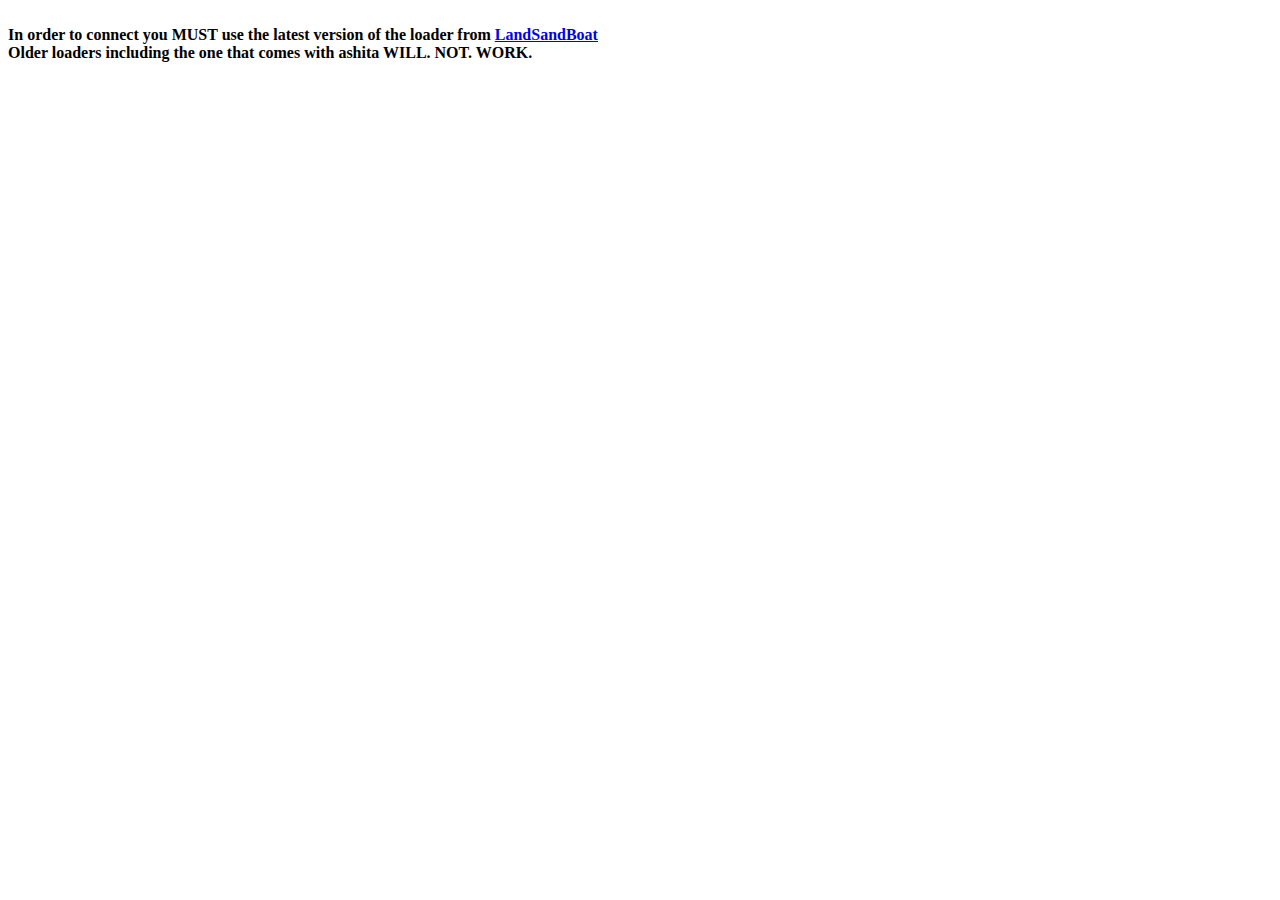
<file: index.html>
<!DOCTYPE html>
<html>
	<head>
		<title>Demiurge Server Home Page</title>
		<!--#include virtual="/module/common_head.html" -->
	</head>

	<body>
		<style>
			div.sticky {
				position: -webkit-sticky;
				position: sticky;
				top: 0;
			}
		</style>
		<div class="sticky">
		<!--#include virtual="/module/nav.html" -->
		</div>
		<br>
		<strong>
		In order to connect you MUST use the latest version of the loader from <a href="https://github.com/LandSandBoat/xiloader/releases">LandSandBoat</a>
		<br>
		Older loaders including the one that comes with ashita WILL. NOT. WORK.
		</strong>
		<br>
		<br>
		<!--#include virtual="/module/players-online.php" -->
	</body>
</html>
</file>
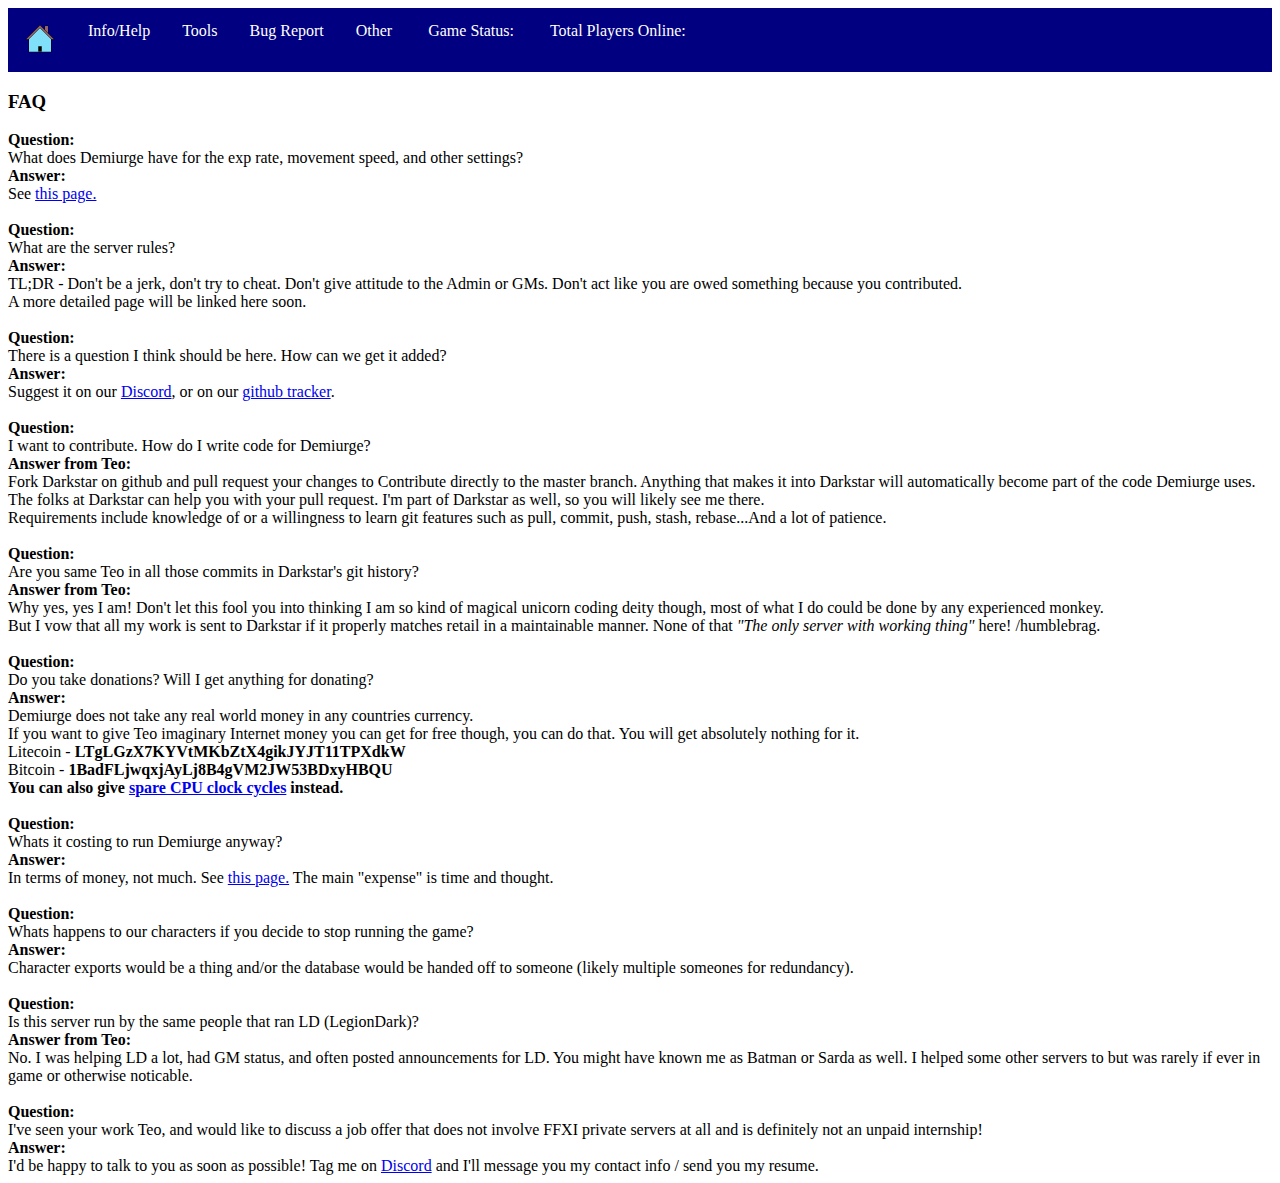
<file: FAQ.html>
<!DOCTYPE html>
<html>
	<head>
		<title>FAQ</title>
		<meta charset="utf-8" />
		<meta http-equiv="X-UA-Compatible" content="IE=edge" />
		<meta name="viewport" content="width=device-width, initial-scale=1.0, maximum-scale=1.0" />
		<link rel="stylesheet" type="text/css" href="css/nav.css" />
	</head>

	<body>
		<ul>
			<li><a href="http://demiurge.pw/"> <img src="files/home-button.png" alt="Home" height="32" width="32"> </a></li>
			<li class="dropdown">
				<a href="javascript:void(0)" class="dropbtn">Info/Help</a>
				<div class="dropdown-content">
				<a href="https://github.com/Demiurge-DSP/feedback-and-info/wiki/">Demiurge Wiki</a>
				<a href="https://discord.gg/SSU3HMq">Demiurge Discord</a>
				<a href="faq.html">FAQ</a>
				</div>
			</li>
			<li class="dropdown">
				<a href="javascript:void(0)" class="dropbtn">Tools</a>
				<div class="dropdown-content">
				<a href="tool/ah.html">AH Lookup</a>
				<a href="tool/recipe.html">Recipe Lookup</a>
				<a href="tool/treasure.html">Treasure Lookup</a>
				</div>
			</li>
			<li class="dropdown">
				<a href="javascript:void(0)" class="dropbtn">Bug Report</a>
				<div class="dropdown-content">
				<a href="https://github.com/DarkstarProject/darkstar/issues/new">Darkstar Tracker</a>
				<a href="https://github.com/Demiurge-DSP/feedback-and-info/issues/new">Demiurge Tracker</a>
				</div>
			</li>
			<li class="dropdown">
				<a href="javascript:void(0)" class="dropbtn">Other</a>
				<div class="dropdown-content">
				<a href="https://forums.dspt.info/">Darkstar Forums</a>
				<a href="https://discord.gg/4dgAzfC#">Darkstar Discord</a>
				<a href="https://wiki.dspt.info/index.php/Main_Page">Darkstar Wiki</a>
				<a href="https://www.bg-wiki.com/">BG Wiki</a>
				<a href="https://www.ffxiah.com/">FFXIAH</a>
				<a href="http://ffxidb.com/">FFXIDB</a>
				</div>
			</li>
			<li>&nbsp</li>
			<li><a href="module\status.php">
				<!--<a href="module\status.php"> -->Game Status: <!--#include virtual="module\status.php" -->
			</a></li>
			<li>&nbsp</li>
			<li><a href="module\player-count.php">
				<!-- <a href="player-count.php"> -->Total Players Online: <!--#include virtual="module\player-count.php" -->
			</a></li>
			<li>&nbsp</li>
		</ul>
			<h3>FAQ</h3>
			<b>Question:</b><br>
			What does Demiurge have for the exp rate, movement speed, and other settings?
			<br>
			<b>Answer:</b><br>
			See <a href="https://github.com/Demiurge-DSP/feedback-and-info/wiki/Basic-Server-Info">this page.</a>
			<br>
			<br>
			<b>Question:</b><br>
			What are the server rules?
			<br>
			<b>Answer:</b><br>
			TL;DR - Don't be a jerk, don't try to cheat. Don't give attitude to the Admin or GMs. Don't act like you are owed something because you contributed.<br>
			A more detailed page will be linked here soon.<!-- See <a href="http://www.demiurge.pw/Rules">this page for actual details.</a> -->
			<br>
			<br>
			<b>Question:</b><br>
			There is a question I think should be here. How can we get it added?
			<br>
			<b>Answer:</b><br>
			Suggest it on our <a href="https://discord.gg/SSU3HMq">Discord</a>, or on our <a href="https://github.com/Demiurge-DSP/feedback-and-info">github tracker</a>.
			<br>
			<br>
			<b>Question:</b><br>
			I want to contribute. How do I write code for Demiurge?
			<br>
			<b>Answer from Teo:</b><br>
			Fork Darkstar on github and pull request your changes to Contribute directly to the master branch. Anything that makes it into Darkstar will automatically become part of the code Demiurge uses. The folks at Darkstar can help you with your pull request. I'm part of Darkstar as well, so you will likely see me there.<br>
			Requirements include knowledge of or a willingness to learn git features such as pull, commit, push, stash, rebase...And a lot of patience.
			<br>
			<br>
			<b>Question:</b><br>
			Are you same Teo in all those commits in Darkstar's git history?
			<br>
			<b>Answer from Teo:</b><br>
			Why yes, yes I am! Don't let this fool you into thinking I am so kind of magical unicorn coding deity though, most of what I do could be done by any experienced monkey.<br>
			But I vow that all my work is sent to Darkstar if it properly matches retail in a maintainable manner. None of that <i>"The only server with working thing"</i> here! /humblebrag.
			<br>
			<br>
			<b>Question:</b><br>
			Do you take donations? Will I get anything for donating?
			<br>
			<b>Answer:</b><br>
			Demiurge does not take any real world money in any countries currency.<br>
			If you want to give Teo imaginary Internet money you can get for free though, you can do that. You will get absolutely nothing for it.<br>
			Litecoin - <b>LTgLGzX7KYVtMKbZtX4gikJYJT11TPXdkW</b><br>
			Bitcoin - <b>1BadFLjwqxjAyLj8B4gVM2JW53BDxyHBQU</b><br>
			<b>You can also give <a href="https://coinpot.co/mine/litecoin/?ref=50331B7C7397">spare CPU clock cycles</a> instead.</b>
			<br>
			<br>
			<b>Question:</b><br>
			Whats it costing to run Demiurge anyway?
			<br>
			<b>Answer:</b><br>
			In terms of money, not much. See <a href="http://www.demiurge.pw/Operating-Costs.html">this page.</a> The main "expense" is time and thought.
			<br>
			<br>
			<b>Question:</b><br>
			Whats happens to our characters if you decide to stop running the game?
			<br>
			<b>Answer:</b><br>
			Character exports would be a thing and/or the database would be handed off to someone (likely multiple someones for redundancy).
			<br>
			<br>
			<b>Question:</b><br>
			Is this server run by the same people that ran LD (LegionDark)?
			<br>
			<b>Answer from Teo:</b><br>
			No. I was helping LD a lot, had GM status, and often posted announcements for LD. You might have known me as Batman or Sarda as well. I helped some other servers to but was rarely if ever in game or otherwise noticable.
			<br>
			<br>
			<b>Question:</b><br>
			I've seen your work Teo, and would like to discuss a job offer that does not involve FFXI private servers at all and is definitely not an unpaid internship!
			<br>
			<b>Answer:</b><br>
			I'd be happy to talk to you as soon as possible! Tag me on <a href="https://discord.gg/SSU3HMq">Discord</a> and I'll message you my contact info / send you my resume.
			<br>
	</body>
</html>
</file>
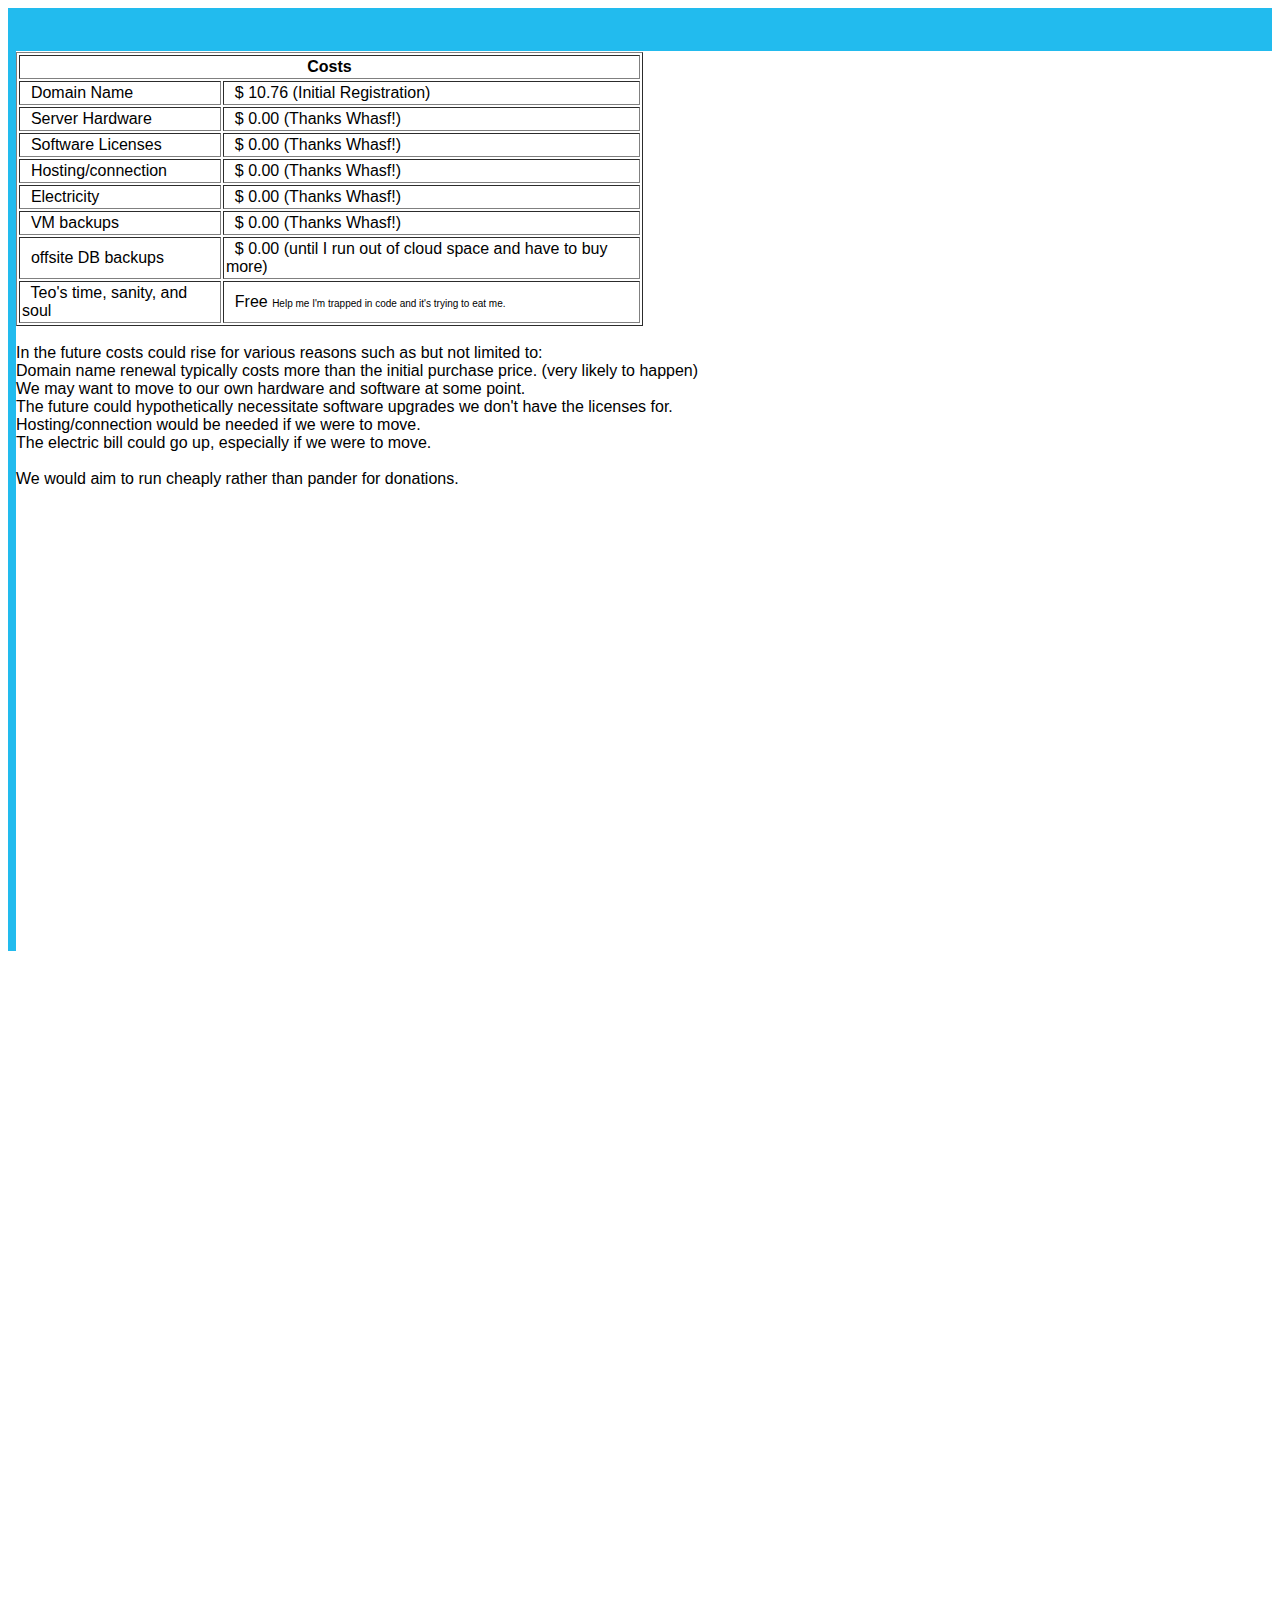
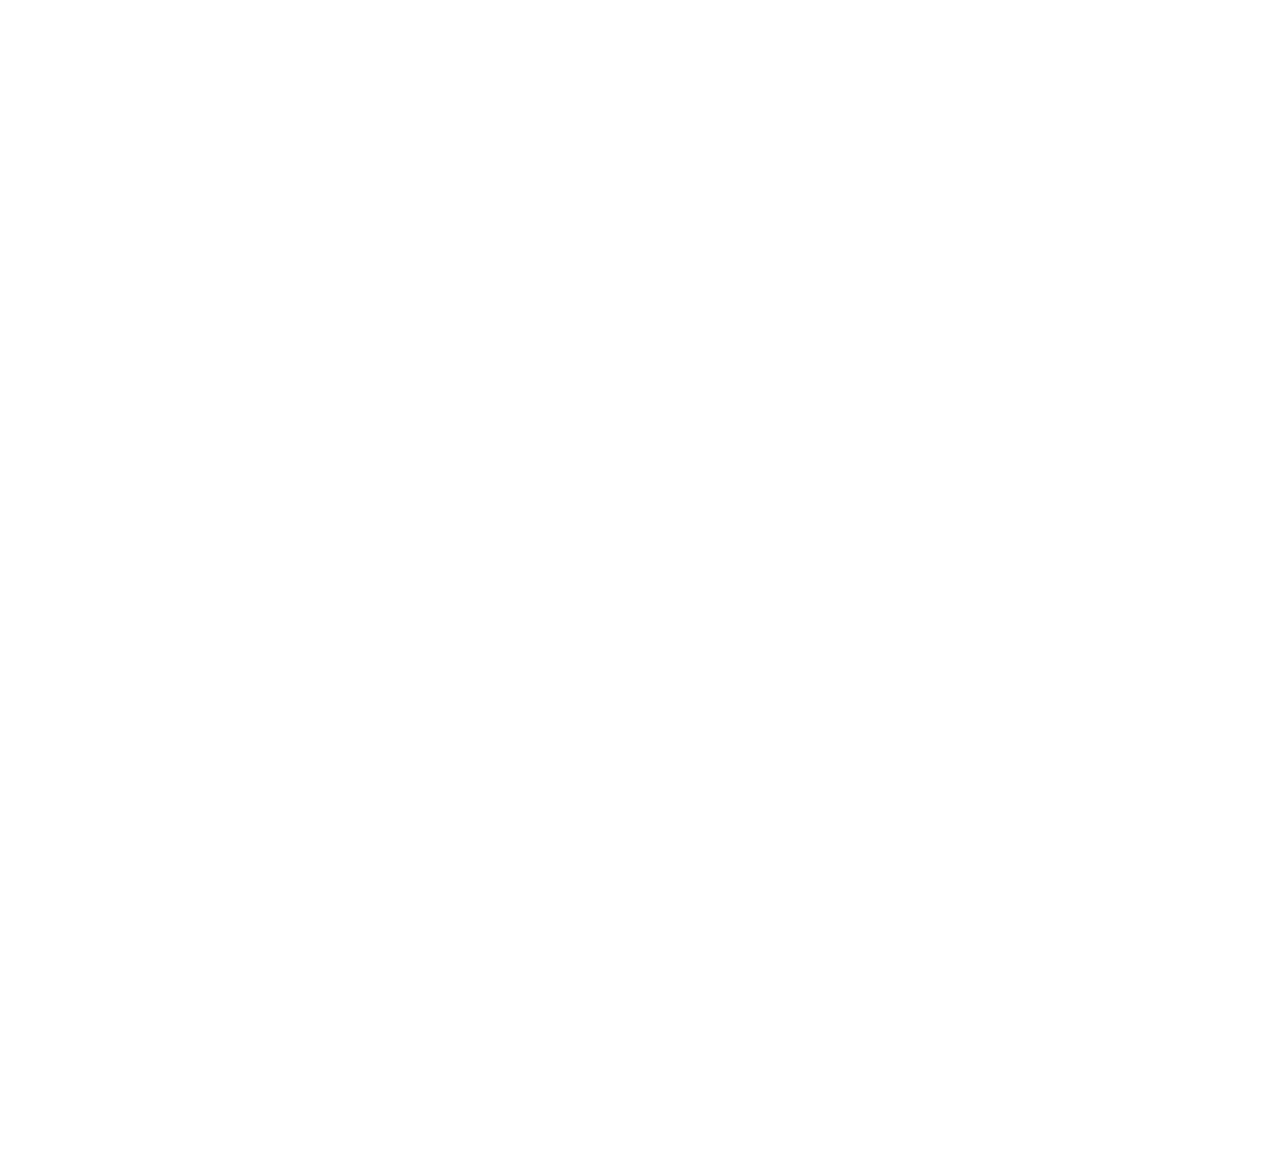
<file: Operating-Costs.html>
<!DOCTYPE HTML PUBLIC "-//W3C//DTD HTML 4.01 Transitional//EN" "http://www.w3.org/TR/html4/loose.dtd">
<html lang="en">
	<head>
		<title>Operating Costs</title>

		<meta name="description" content="" />
		<meta http-equiv="Content-type" content="text/html; charset=UTF-8">
		<meta http-equiv="Content-Style-Type" content="text/css">
		<meta name="viewport" content="width=device-width, initial-scale=1">
		<meta http-equiv="Content-Style-Type" content="text/css" />
		<link rel="stylesheet" type="text/css" href="../css/navbar.css" />
		<link rel="stylesheet" type="text/css" href="../css/basic.css" />
	</head>

	<body>
		<div id="container">
			<div id="header">
			<!-- start of top section -->
				<!--#include virtual="header.html" -->
			<!-- end of top section -->
			</div>
			<div id="navcol">
				<div id="navproper">
				<!-- start of navigation side column -->
					<!--#include virtual="navbar.html" -->
				<!-- end of navigation side column -->
				</div>
			</div>
			<div id="content">
				<div id="contproper">
					<!-- start of content column -->
					<table width="50%" cellspacing="2" cellpadding="2" border="1">
						<tbody>
							<tr>
								<td rowspan="1" colspan="2" valign="middle" align="center"><b>Costs</b><br>
								</td>
							</tr>
							<tr>
								<td valign="middle" align="left">
									&nbsp; Domain Name<br>
								</td>
								<td valign="middle" align="left">
									&nbsp; $ 10.76 (Initial Registration)<br>
								</td>
							</tr>
							<tr>
								<td valign="middle" align="left">
									&nbsp; Server Hardware<br>
								</td>
								<td valign="middle" align="left">
									&nbsp; $ 0.00 (Thanks Whasf!)<br>
								</td>
							</tr>
							<tr>
								<td valign="middle" align="left">
									&nbsp; Software Licenses<br>
								</td>
								<td valign="middle" align="left">
									&nbsp; $ 0.00 (Thanks Whasf!)<br>
								</td>
							</tr>
							<tr>
								<td valign="middle" align="left">
									&nbsp; Hosting/connection<br>
								</td>
								<td valign="middle" align="left">
									&nbsp; $ 0.00 (Thanks Whasf!)<br>
								</td>
							</tr>
							<tr>
								<td valign="middle" align="left">
									&nbsp; Electricity<br>
								</td>
								<td valign="middle" align="left">
									&nbsp; $ 0.00 (Thanks Whasf!)<br>
								</td>
							</tr>
							<tr>
								<td valign="middle" align="left">
									&nbsp; VM backups<br>
								</td>
								<td valign="middle" align="left">
									&nbsp; $ 0.00 (Thanks Whasf!)<br>
								</td>
							</tr>
							<tr>
								<td valign="middle" align="left">
									&nbsp; offsite DB backups<br>
								</td>
								<td valign="middle" align="left">
									&nbsp; $ 0.00 (until I run out of cloud space and have to buy more)<br>
								</td>
							</tr>
							<tr>
								<td valign="middle" align="left">
									&nbsp; Teo's time, sanity, and soul<br>
								</td>
								<td valign="middle" align="left">
									&nbsp; Free <font size="-2">Help me I'm trapped in code and it's trying to eat me.</font><br>
								</td>
							</tr>
						</tbody>
					</table>
					<br>In the future costs could rise for various reasons such as but not limited to:
					<br>Domain name renewal typically costs more than the initial purchase price. (very likely to happen)
					<br>We may want to move to our own hardware and software at some point.
					<br>The future could hypothetically necessitate software upgrades we don't have the licenses for.
					<br>Hosting/connection would be needed if we were to move.
					<br>The electric bill could go up, especially if we were to move.
					<br>
					<br>We would aim to run cheaply rather than pander for donations.
					<br>
					<!-- end of content column -->
				</div>
			</div>
			<div id="sidecol">
				<div id="sideproper">
				<!-- start of spacer side column -->
					<!-- Placeholder -->
				<!-- end of spacer side column -->
				</div>
			</div>
			<div id="footer">
			<!-- start of bottom section -->
				<!-- Placeholder -->
			<!-- end of bottom section -->
			</div>
		</div>
	</body>
</html>
</file>
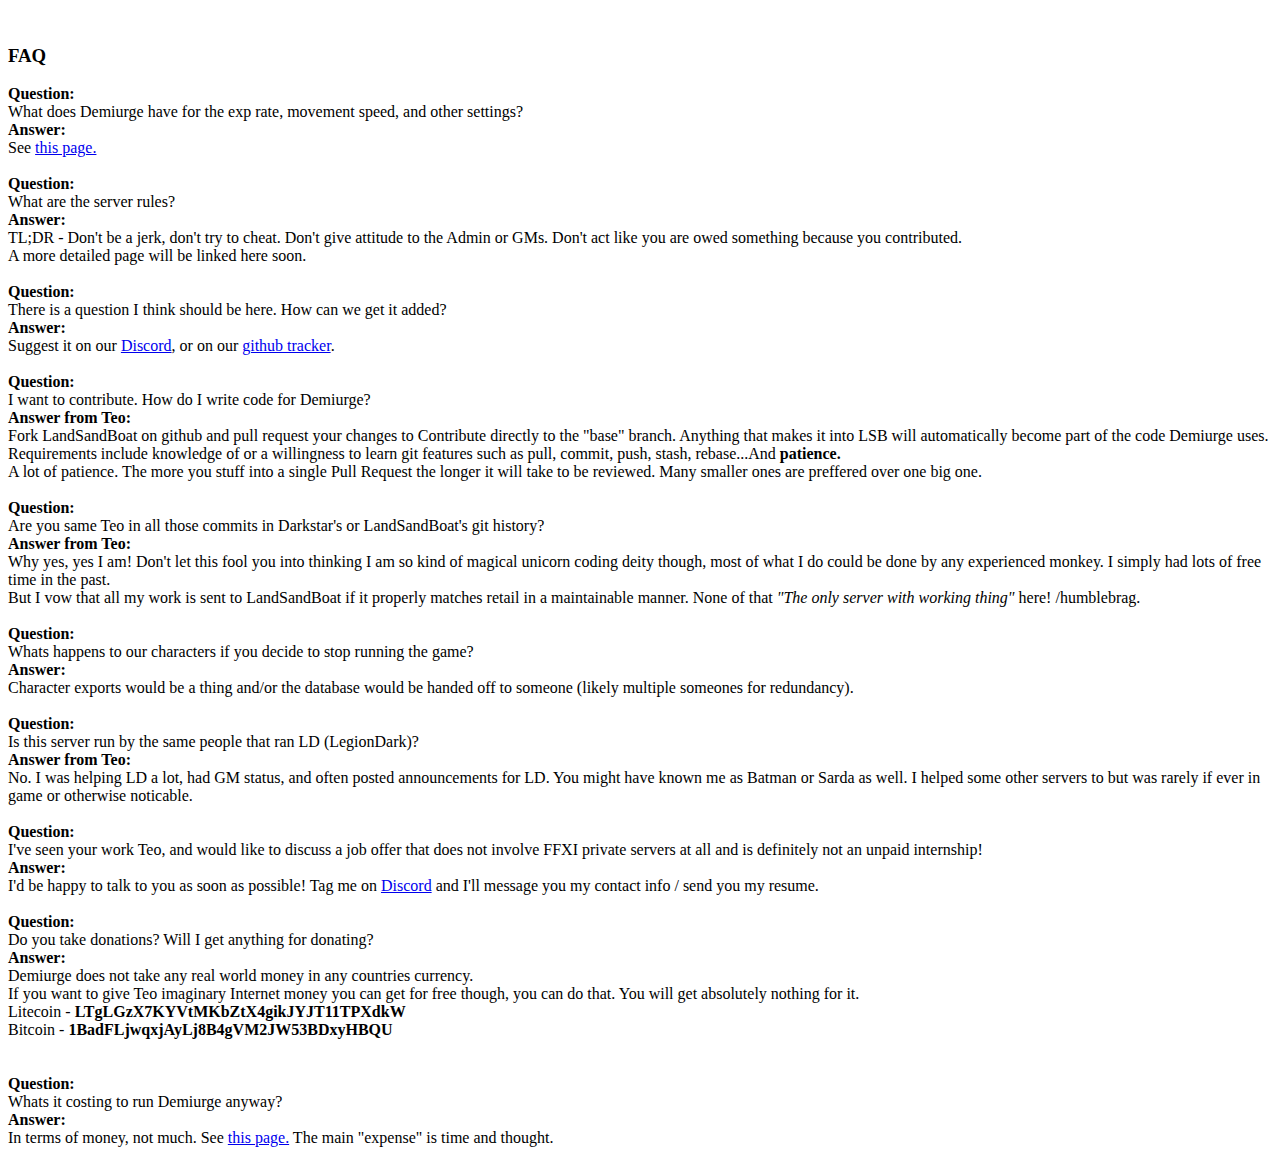
<file: info/FAQ.html>
<!DOCTYPE html>
<html>
	<head>
		<title>FAQ</title><!DOCTYPE html>
	</head>

	<body>
		<!--#include virtual="/module/nav.html" -->
		<br>
			<h3>FAQ</h3>
			<b>Question:</b><br>
			What does Demiurge have for the exp rate, movement speed, and other settings?
			<br>
			<b>Answer:</b><br>
			See <a href="https://github.com/Demiurge-XI/feedback-and-info/wiki/Basic-Server-Info">this page.</a>
			<br>
			<br>
			<b>Question:</b><br>
			What are the server rules?
			<br>
			<b>Answer:</b><br>
			TL;DR - Don't be a jerk, don't try to cheat. Don't give attitude to the Admin or GMs. Don't act like you are owed something because you contributed.<br>
			A more detailed page will be linked here soon.<!-- See <a href="http://xi.demiurge.fun/Rules">this page for actual details.</a> -->
			<br>
			<br>
			<b>Question:</b><br>
			There is a question I think should be here. How can we get it added?
			<br>
			<b>Answer:</b><br>
			Suggest it on our <a href="https://discord.gg/x8CFKDJaU9">Discord</a>, or on our <a href="https://github.com/Demiurge-XI/feedback-and-info">github tracker</a>.
			<br>
			<br>
			<b>Question:</b><br>
			I want to contribute. How do I write code for Demiurge?
			<br>
			<b>Answer from Teo:</b><br>
			Fork LandSandBoat on github and pull request your changes to Contribute directly to the "base" branch. Anything that makes it into LSB will automatically become part of the code Demiurge uses.<br>
			Requirements include knowledge of or a willingness to learn git features such as pull, commit, push, stash, rebase...And <b>patience.</b><br>
			A lot of patience. The more you stuff into a single Pull Request the longer it will take to be reviewed. Many smaller ones are preffered over one big one.
			<br>
			<br>
			<b>Question:</b><br>
			Are you same Teo in all those commits in Darkstar's or LandSandBoat's git history?
			<br>
			<b>Answer from Teo:</b><br>
			Why yes, yes I am! Don't let this fool you into thinking I am so kind of magical unicorn coding deity though, most of what I do could be done by any experienced monkey. I simply had lots of free time in the past.<br>
			But I vow that all my work is sent to LandSandBoat if it properly matches retail in a maintainable manner. None of that <i>"The only server with working thing"</i> here! /humblebrag.
			<br>
			<br>
			<b>Question:</b><br>
			Whats happens to our characters if you decide to stop running the game?
			<br>
			<b>Answer:</b><br>
			Character exports would be a thing and/or the database would be handed off to someone (likely multiple someones for redundancy).
			<br>
			<br>
			<b>Question:</b><br>
			Is this server run by the same people that ran LD (LegionDark)?
			<br>
			<b>Answer from Teo:</b><br>
			No. I was helping LD a lot, had GM status, and often posted announcements for LD. You might have known me as Batman or Sarda as well. I helped some other servers to but was rarely if ever in game or otherwise noticable.
			<br>
			<br>
			<b>Question:</b><br>
			I've seen your work Teo, and would like to discuss a job offer that does not involve FFXI private servers at all and is definitely not an unpaid internship!
			<br>
			<b>Answer:</b><br>
			I'd be happy to talk to you as soon as possible! Tag me on <a href="https://discord.gg/x8CFKDJaU9">Discord</a> and I'll message you my contact info / send you my resume.
			<br>
			<br>
			<b>Question:</b><br>
			Do you take donations? Will I get anything for donating?
			<br>
			<b>Answer:</b><br>
			Demiurge does not take any real world money in any countries currency.<br>
			If you want to give Teo imaginary Internet money you can get for free though, you can do that. You will get absolutely nothing for it.<br>
			Litecoin - <b>LTgLGzX7KYVtMKbZtX4gikJYJT11TPXdkW</b><br>
			Bitcoin - <b>1BadFLjwqxjAyLj8B4gVM2JW53BDxyHBQU</b><br>
			<br>
			<br>
			<b>Question:</b><br>
			Whats it costing to run Demiurge anyway?
			<br>
			<b>Answer:</b><br>
			In terms of money, not much. See <a href="http://pw.demiurge.fun/info/Operating-Costs.html">this page.</a> The main "expense" is time and thought.
			<br>
	</body>
</html>
</file>
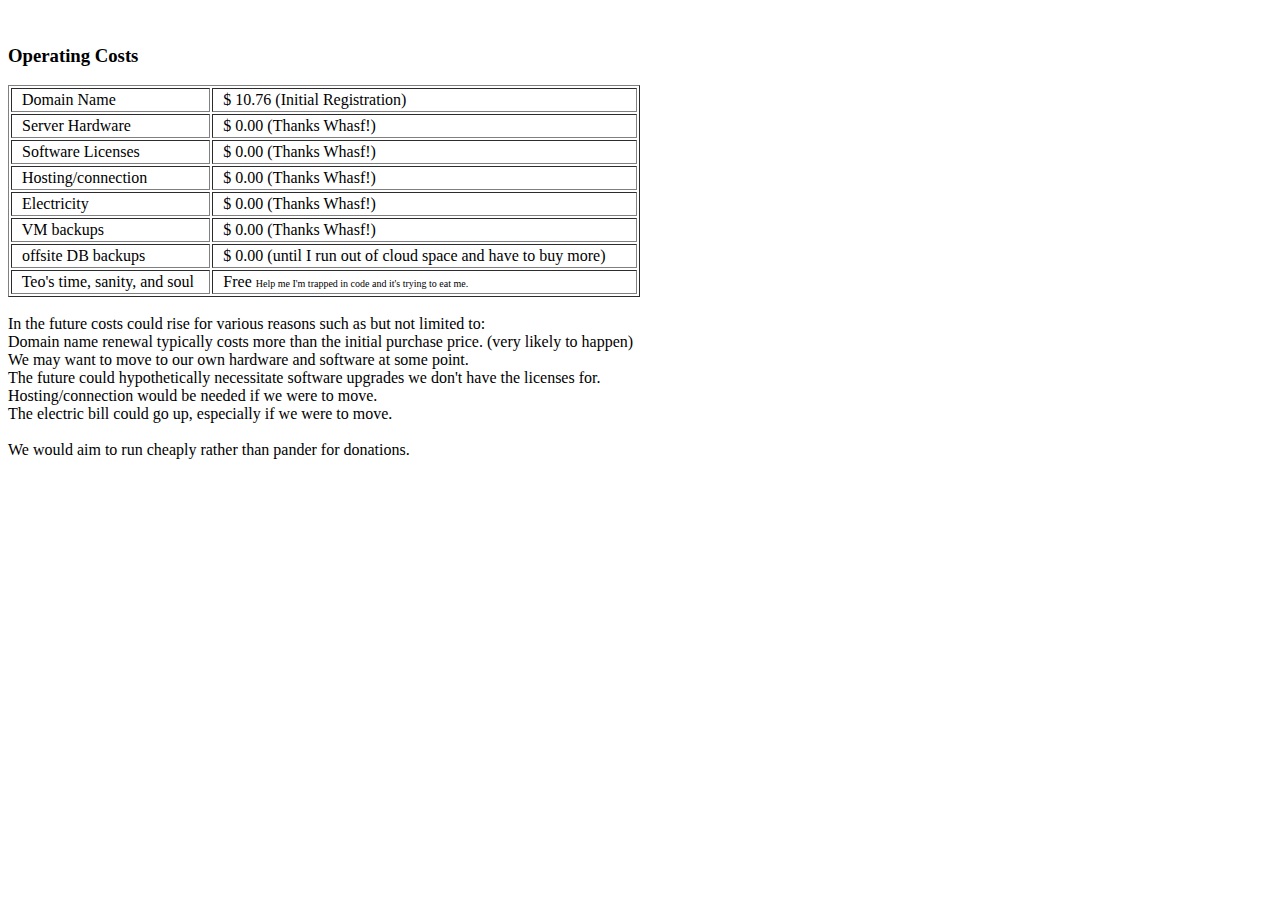
<file: info/Operating-Costs.html>
<!DOCTYPE html>
<html>
	<head>
		<title>Operating Costs</title><!DOCTYPE html>
<html>
	<head>
		<title>Auction Lookup Tool</title>
	</head>

	<body>
		<!--#include virtual="/module/nav.html" -->
		<br>
			<h3>Operating Costs</h3>
			<table width="50%" cellspacing="2" cellpadding="2" border="1">
				<tbody>
					<tr>
						<td valign="middle" align="left">
							&nbsp; Domain Name<br>
						</td>
						<td valign="middle" align="left">
							&nbsp; $ 10.76 (Initial Registration)<br>
						</td>
					</tr>
					<tr>
						<td valign="middle" align="left">
							&nbsp; Server Hardware<br>
						</td>
						<td valign="middle" align="left">
							&nbsp; $ 0.00 (Thanks Whasf!)<br>
						</td>
					</tr>
					<tr>
						<td valign="middle" align="left">
							&nbsp; Software Licenses<br>
						</td>
						<td valign="middle" align="left">
							&nbsp; $ 0.00 (Thanks Whasf!)<br>
						</td>
					</tr>
					<tr>
						<td valign="middle" align="left">
							&nbsp; Hosting/connection<br>
						</td>
						<td valign="middle" align="left">
							&nbsp; $ 0.00 (Thanks Whasf!)<br>
						</td>
					</tr>
					<tr>
						<td valign="middle" align="left">
							&nbsp; Electricity<br>
						</td>
						<td valign="middle" align="left">
							&nbsp; $ 0.00 (Thanks Whasf!)<br>
						</td>
					</tr>
					<tr>
						<td valign="middle" align="left">
							&nbsp; VM backups<br>
						</td>
						<td valign="middle" align="left">
							&nbsp; $ 0.00 (Thanks Whasf!)<br>
						</td>
					</tr>
					<tr>
						<td valign="middle" align="left">
							&nbsp; offsite DB backups<br>
						</td>
						<td valign="middle" align="left">
							&nbsp; $ 0.00 (until I run out of cloud space and have to buy more)<br>
						</td>
					</tr>
					<tr>
						<td valign="middle" align="left">
							&nbsp; Teo's time, sanity, and soul<br>
						</td>
						<td valign="middle" align="left">
							&nbsp; Free <font size="-2">Help me I'm trapped in code and it's trying to eat me.</font><br>
						</td>
					</tr>
				</tbody>
			</table>
			<br>In the future costs could rise for various reasons such as but not limited to:
			<br>Domain name renewal typically costs more than the initial purchase price. (very likely to happen)
			<br>We may want to move to our own hardware and software at some point.
			<br>The future could hypothetically necessitate software upgrades we don't have the licenses for.
			<br>Hosting/connection would be needed if we were to move.
			<br>The electric bill could go up, especially if we were to move.
			<br>
			<br>We would aim to run cheaply rather than pander for donations.
			<br>
	</body>
</html>
</file>
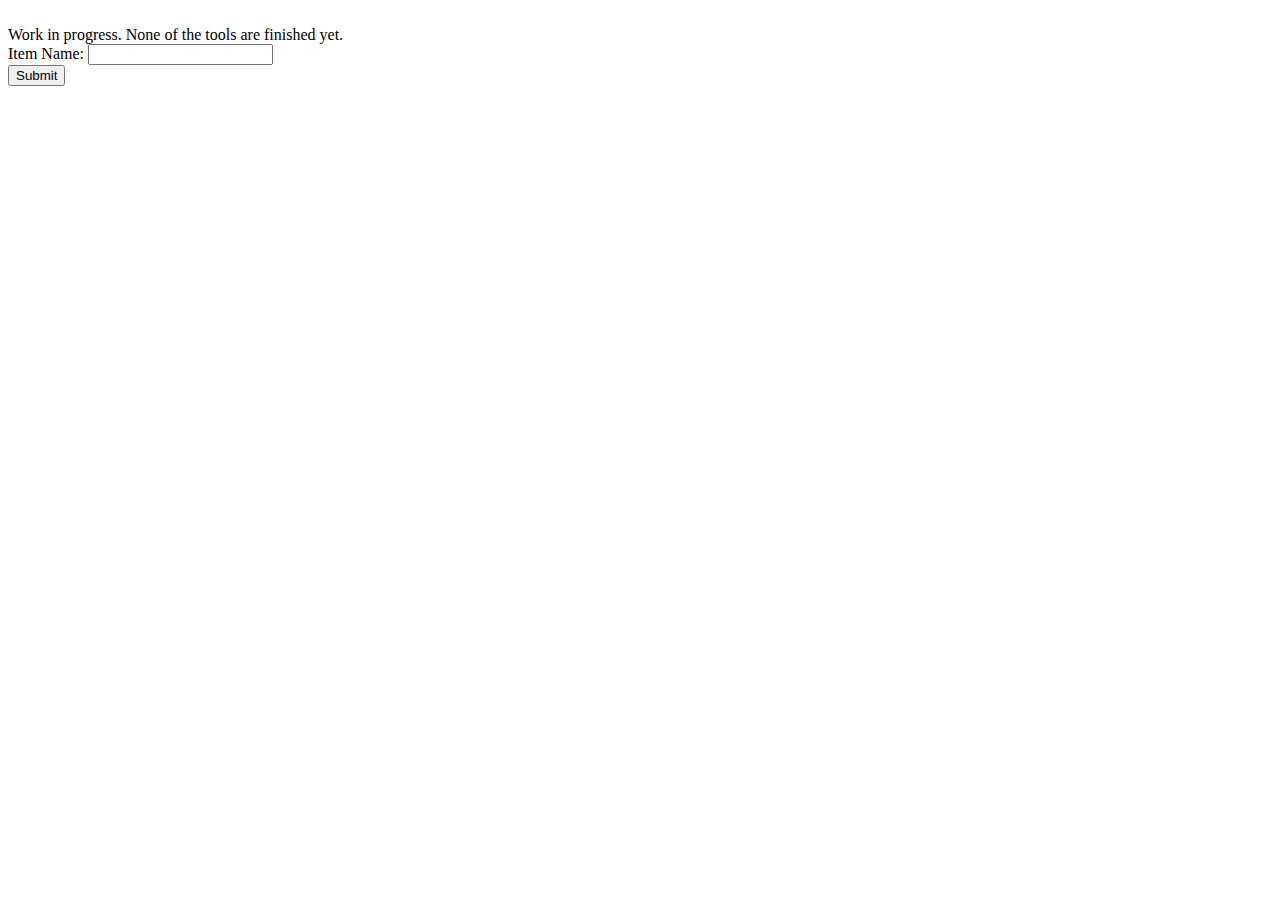
<file: tool/ah.html>
<!DOCTYPE html>
<html>
	<head>
		<title>Auction Lookup Tool</title>
		<!--#include virtual="/module/common_head.html" -->
	</head>

	<body>
		<!--#include virtual="/module/nav.html" -->
		<br>
		<!-- Join item_basic with auction_house on itemid and match input to name OR sortname -->
		Work in progress. None of the tools are finished yet.
		<form action="/module/ah.php" method="get">
		Item Name: <input type="text" name="name"><br>
		<input type="submit">
		</form>
	</body>
</html>
</file>
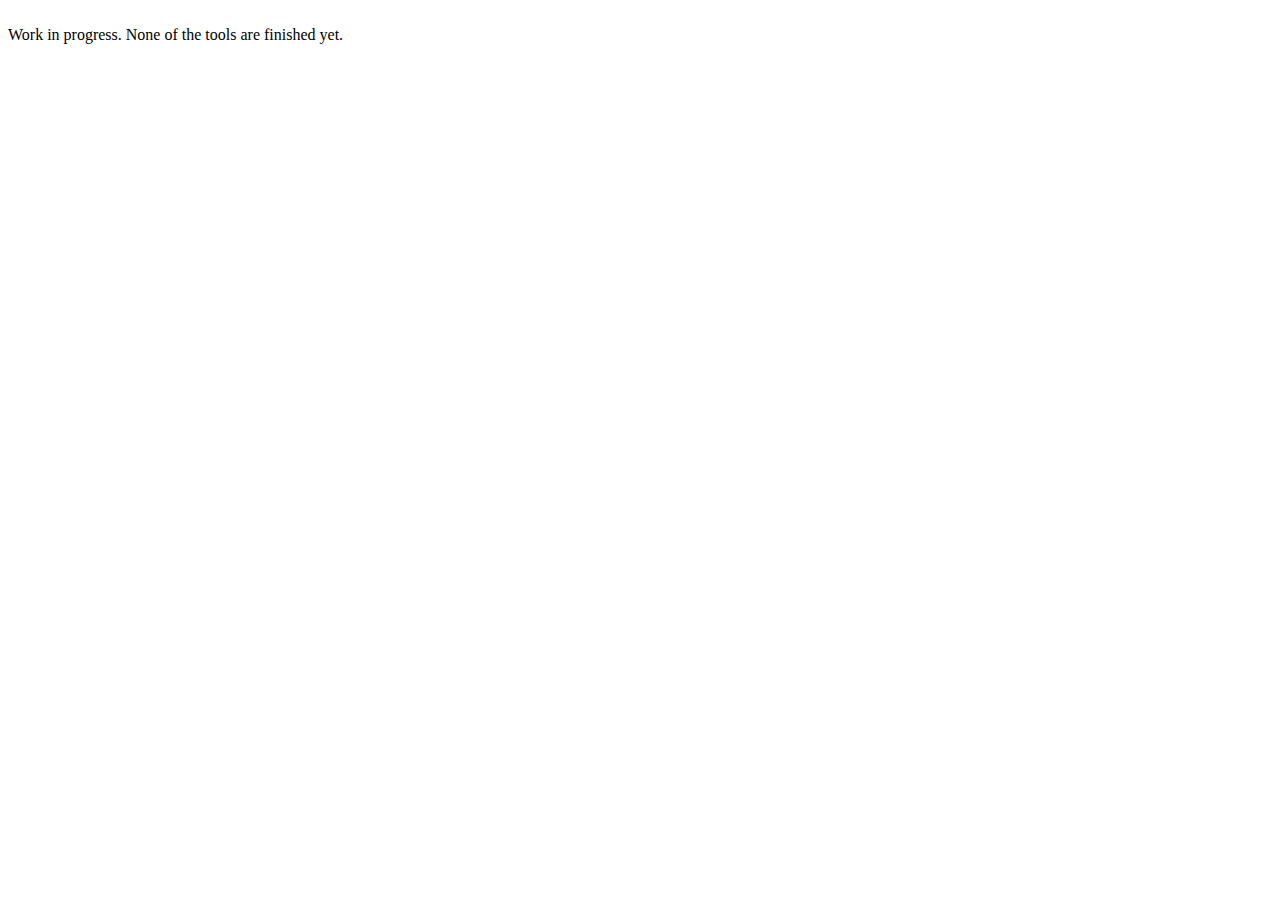
<file: tool/recipe.html>
<!DOCTYPE html>
<html>
	<head>
		<title>Recipe Lookup Tool</title>
	</head>

	<body>
		<!--#include virtual="/module/nav.html" -->
		<br>
		Work in progress. None of the tools are finished yet.
		<!--#include virtual="/module/recipe_tool.php" -->
	</body>
</html>
</file>
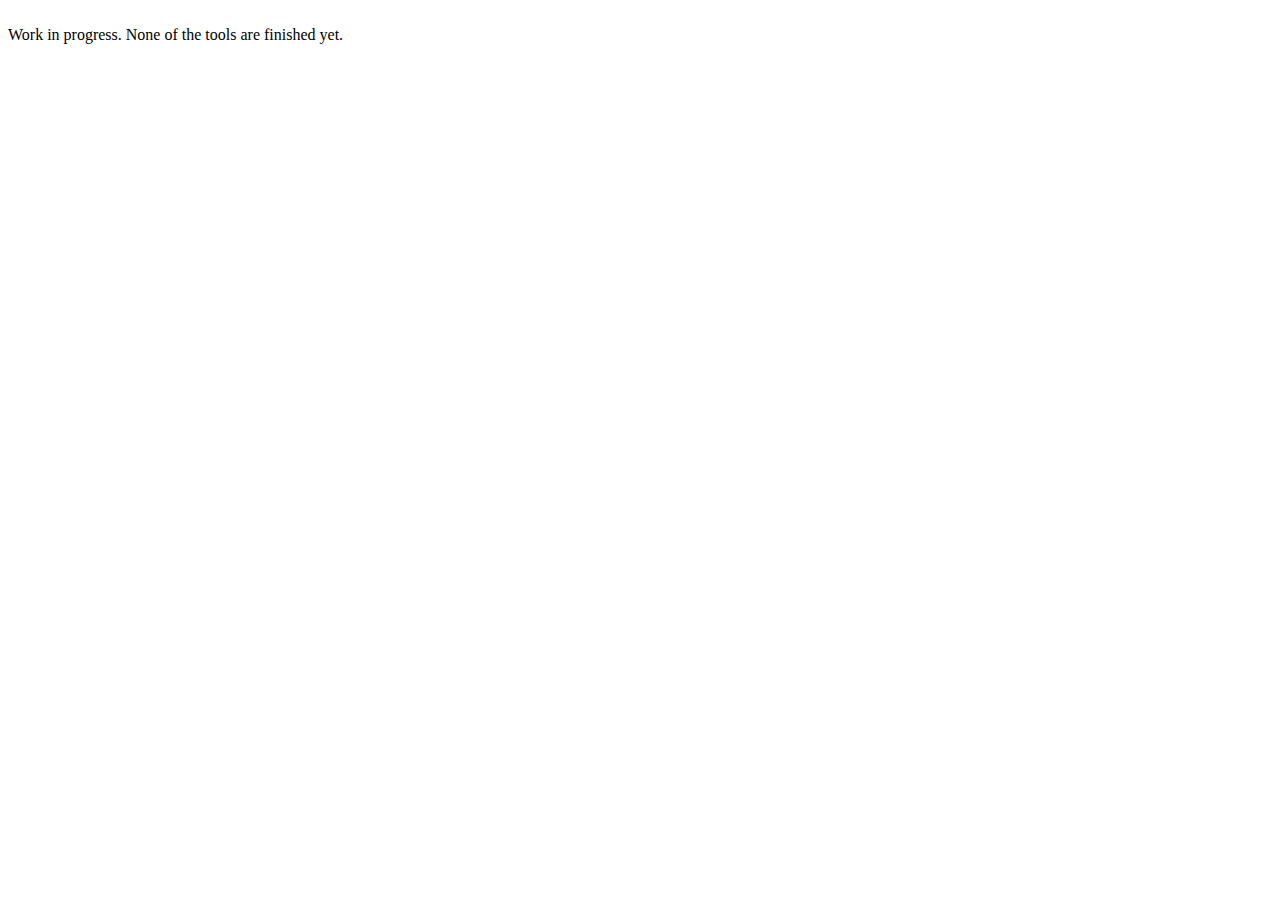
<file: tool/treasure.html>
<!DOCTYPE html>
<html>
	<head>
		<title>Treasure Lookup Tool</title>
	</head>

	<body>
		<!--#include virtual="/module/nav.html" -->
		<br>
		Work in progress. None of the tools are finished yet.
		<!--#include virtual="/module/treasure_tool.php" -->
	</body>
</html>
</file>
<file: css/nav.css>
ul {
			list-style-type: none;
			margin: 0;
			padding: 0;
			overflow: hidden;
			background-color: #000080;
		}

		li {
			float: left;
		}

		li a, .dropbtn {
			display: inline-block;
			color: white;
			text-align: center;
			padding: 14px 16px;
			text-decoration: none;
		}

		li a:hover, .dropdown:hover .dropbtn {
			background-color: #000040;
		}

		li.dropdown {
			display: inline-block;
		}

		.dropdown-content {
			display: none;
			position: absolute;
			background-color: #f9f9f9;
			min-width: 160px;
			box-shadow: 0px 8px 16px 0px rgba(0,0,0,0.2);
			z-index: 1;
		}

		.dropdown-content a {
			color: black;
			padding: 12px 16px;
			text-decoration: none;
			display: block;
			text-align: left;
		}

		.dropdown-content a:hover {
			background-color: #f1f1f1
		}

		.dropdown:hover .dropdown-content {
			display: block;
		}
</file>
<file: css/navbar.css>
#cssbuttons
{
	width: 180px;
	text-align: center;
}

#cssbuttons ul
{
	margin: 0;
	padding: 0;
	list-style: none;
}

#cssbuttons li
{
	margin: 0;
	padding: 0;
	display: block;
	list-style: none;
	font-family: Arial, Helvetica, sans-seriF;
}

#cssbuttons li a
{
	color: #000;
	background-color: #9CF;
	border: 1px outset #00F;
	text-decoration: none;
	display: block;
}

#cssbuttons li a:hover
{
	color: #FF0;
	background-color: #0000C0;
}
</file>
<file: css/basic.css>
html
{
	height: 100%;
}

body
{
	font-family: Arial, Helvetica, sans-serif;
	height: 100%;
}

div
{
	height: 100%;
}

img
{
	max-width: 100%;
	width: auto;
	height: auto;
}

div#navcol
{
	float: left;
	width: auto;
	height: 100%;
	color: #000;
	background-color: #2BE;
}

div#content
{
	float: none;
	width: auto;
	color: #000;
	background-color: #FFF;
}

div#sidecol /* this needs fixed (or layout scrapped/redone) before we can use it for listing online players.. */
{
	float: right;
	width: 4%;
	color: #000;
	background-color: #FFF;
}

@media only screen and (max-width: 640px)
{
	div#navcol
	{
		float: none;
		width: 100%;
	}

	div#content
	{
		float: none;
		width: 100%;
	}

	div#sidecol
	{
		float: none;
		width: 0%;
	}
}

div#navproper
{
	padding-top: 9px;
	padding-left: 3px;
	padding-right: 5px;
}

div#contproper
{
	padding-top: 1px;
	padding-left: 5px;
	padding-right: 5px;
}

div#sideproper
{
	padding-top: 9px;
	padding-left: 5px;
	padding-right: 3px;
}

div#container
{
	color: inherit;
	background-color: #FFF;
}

div#header
{
	font-size: 85%;
	text-align: center;
	height: 4.8%; /* any less breaks mobile site */
	color: #000;
	background-color: #2BE;
}

div#footer
{
	clear: both;
	color: #000;
	background-color: #FFF;
}
</file>
